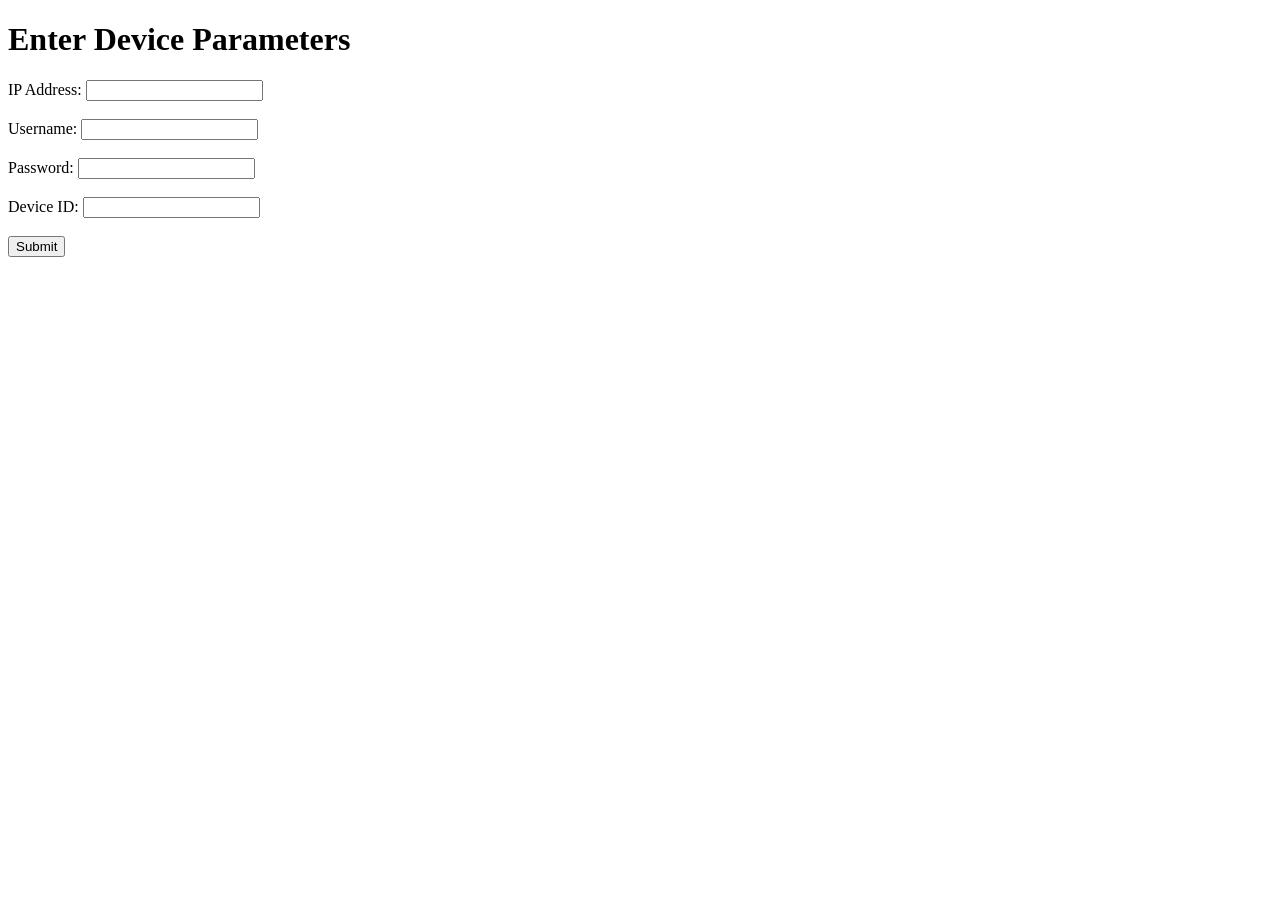
<file: GMS_API_TEST_HTML/start/templates/index1.html>
<!DOCTYPE html>
<html lang="en">
<head>
    <meta charset="UTF-8">
    <title>Device Request</title>
</head>
<body>
    <h1>Enter Device Parameters</h1>
    <form action="/result" method="post">
        <label for="ip">IP Address:</label>
        <input type="text" id="ip" name="ip" required><br><br>

        <label for="username">Username:</label>
        <input type="text" id="username" name="username" required><br><br>

        <label for="password">Password:</label>
        <input type="password" id="password" name="password" required><br><br>

        <label for="deviceid">Device ID:</label>
        <input type="text" id="deviceid" name="deviceid" required><br><br>

        <input type="submit" value="Submit">
    </form>
</body>
</html>
</file>
